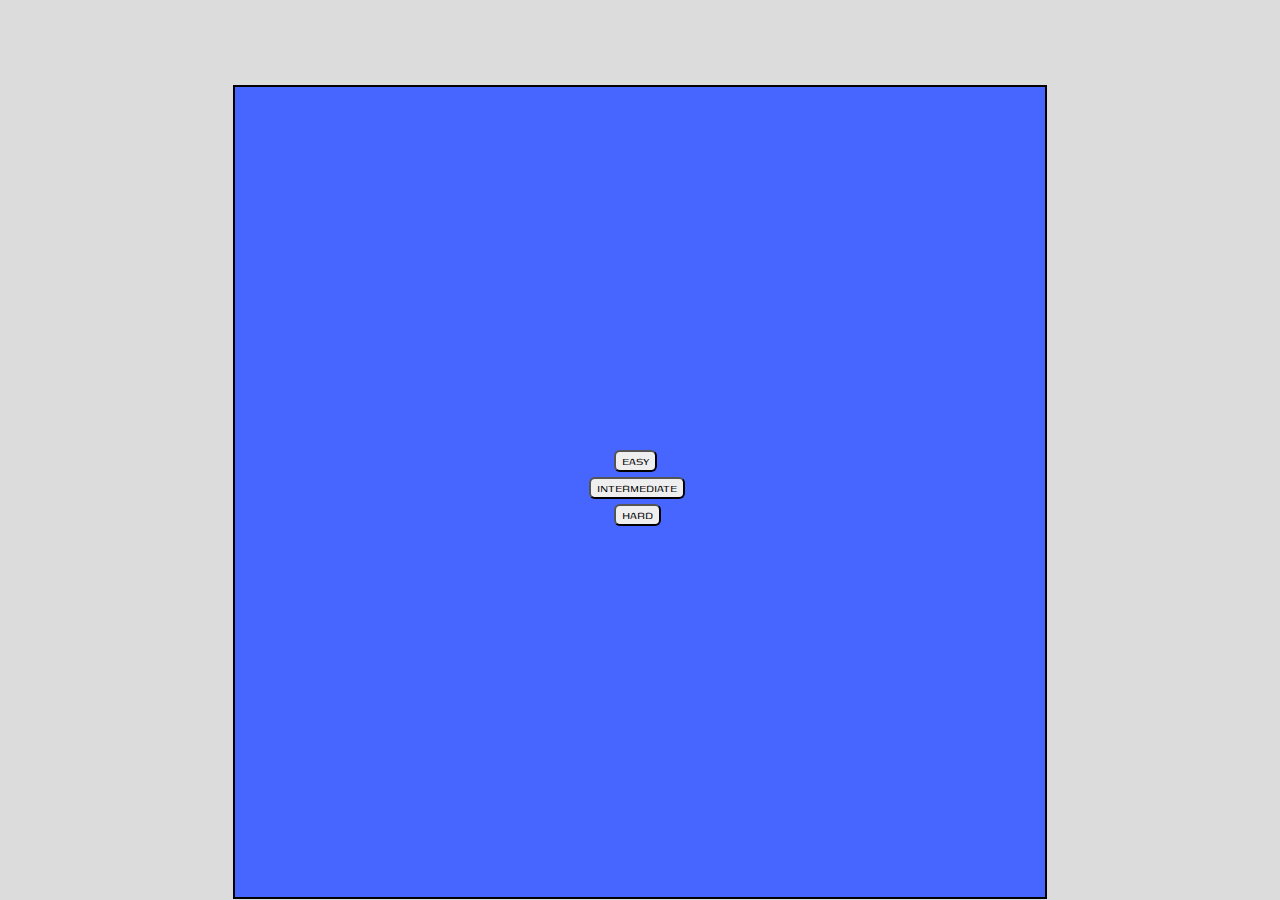
<file: index.html>
<!DOCTYPE html>
<html lang="en">
<head>
    <link rel="stylesheet" href="styles.css">
    <meta charset="UTF-8">
    <meta http-equiv="X-UA-Compatible" content="IE=edge">
    <meta name="viewport" content="width=device-width, initial-scale=1.0">
    <title> Reaction Speed Trainer</title>
    <link rel="shortcut icon" type="img/png" href="image/Reaction speed trainer.png">
    <!-- idea for image https://cdn-icons-png.flaticon.com/512/3616/3616743.png -->
</head>
<body>
    <!-- game screeen -->
    <div id='timer'></div>
    <div id='score'></div>
    <div id='game'>
        <!-- easy mode -->
        <button id="easy" onclick="window.location.href='./easyMode/index.html'">EASY</button>

        <!-- intermediate mode -->
        <button id="int" onclick="window.location.href='./intMode/index.html'">INTERMEDIATE</button>

        <!-- hard mode -->
        <button id="hard" onclick="window.location.href='./hardMode/index.html'">HARD</button>
    </div>
</body>
</html>
</file>
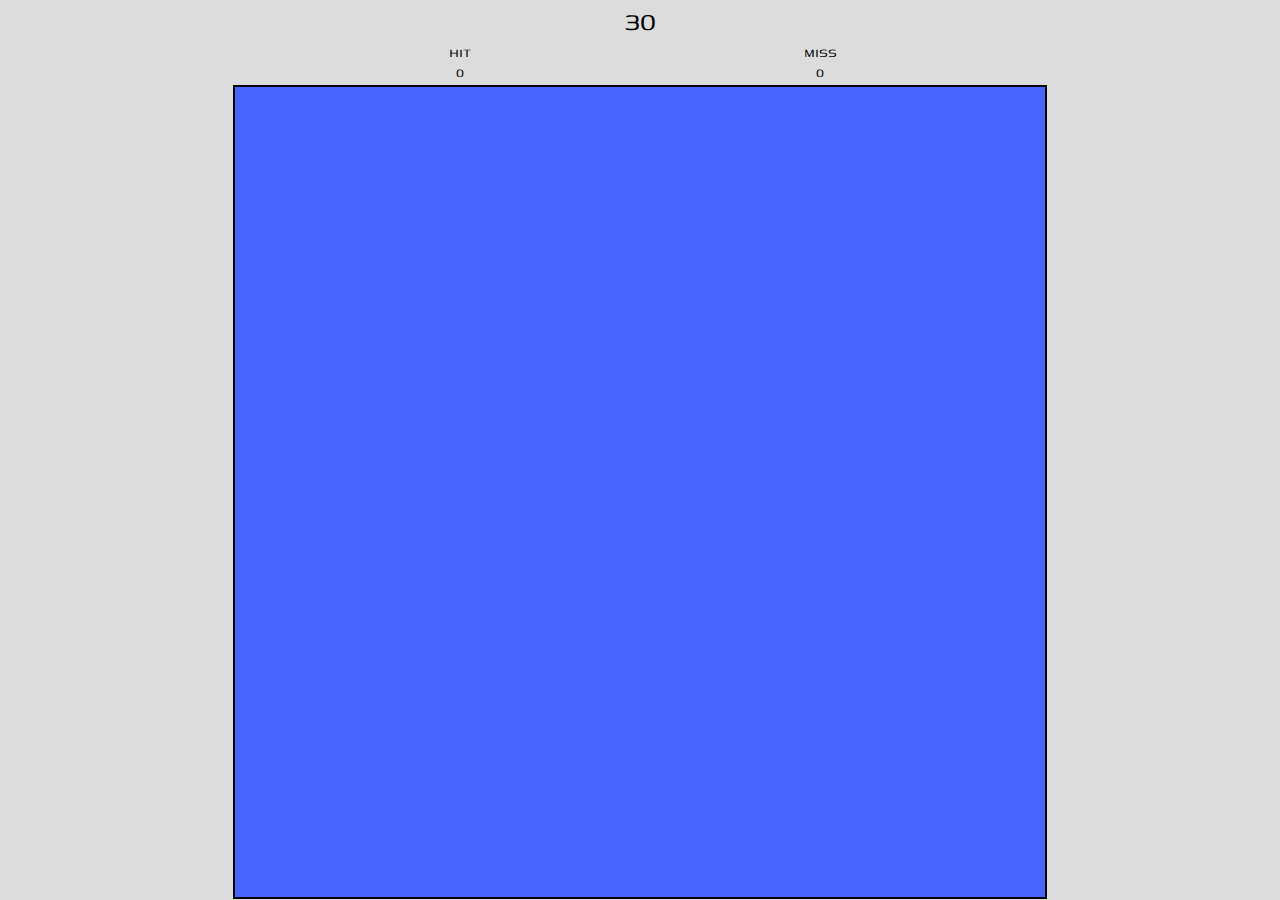
<file: easyMode/index.html>
<!DOCTYPE html>
<html lang="en">
<head>
    <link rel="stylesheet" href="../styles.css">
    <meta charset="UTF-8">
    <meta http-equiv="X-UA-Compatible" content="IE=edge">
    <meta name="viewport" content="width=device-width, initial-scale=1.0">
    <title> Reaction Speed Trainer</title>
    <link rel="shortcut icon" type="img/png" href="image/Reaction speed trainer.png">
    <!-- idea for image https://cdn-icons-png.flaticon.com/512/3616/3616743.png -->
</head>
<body>
    <!-- game screeen -->
    <div id="timer">30</div>
    <div id="score"></div>
    <div id='game'></div>
    <script src="./main.js" defer type="module"></script>
</body>
</html>
</file>
<file: styles.css>
@import url('https://fonts.googleapis.com/css2?family=Genos:wght@500&display=swap');
* {
    font-family: 'Genos', sans-serif;
    font-size: 800;
}

body {
    background-color: Gainsboro;
    min-height: 100vh;
    min-width: 100vw;
    display: flex;
    flex-direction: column;
    justify-content: center;
    align-items: center;
    margin: 0;
}

#game {
    margin: auto;
    display: grid;
    width: 90vmin;
    height: 90vmin;
    grid-template-rows: repeat(26, 1fr);
    grid-template-columns: repeat(26, 1fr);
    background-color: #4666FF;
    border: 2px solid black;
    cursor: crosshair;
}

#score {
    display: grid;
    margin: auto;
    width: 80vmin;
    height: 4.5vmin;
    grid-template-columns: repeat(2, 1fr);
    background-color: Gainsboro;
    text-align: center;
}
#timer {
    display: grid;
    margin: auto;
    width: 80vmin;
    height: 4.5vmin;
    grid-template-columns: 1fr;
    background-color: Gainsboro;
    text-align: center;
    font-size: 2em;
}

.item {
    background-color: hsl(50, 100%, 50%);
    border: .25vmin solid black;
    border-radius: 100%;
    position: relative;
}

#easy, #int, #hard {
    position: fixed;
    border-radius: 6px;
}

#easy {
    top: 50vh;
    left: 48vw;
}

#int {
    top: 53vh;
    left: 46vw;
}

#hard {
    top: 56vh;
    left: 48vw;
}

/* #easy:hover {
    
} */

#int:hover {
    top: 53vh;
    left: 46vw;
}

#hard:hover {
    top: 56vh;
    left: 48vw;
}
</file>
